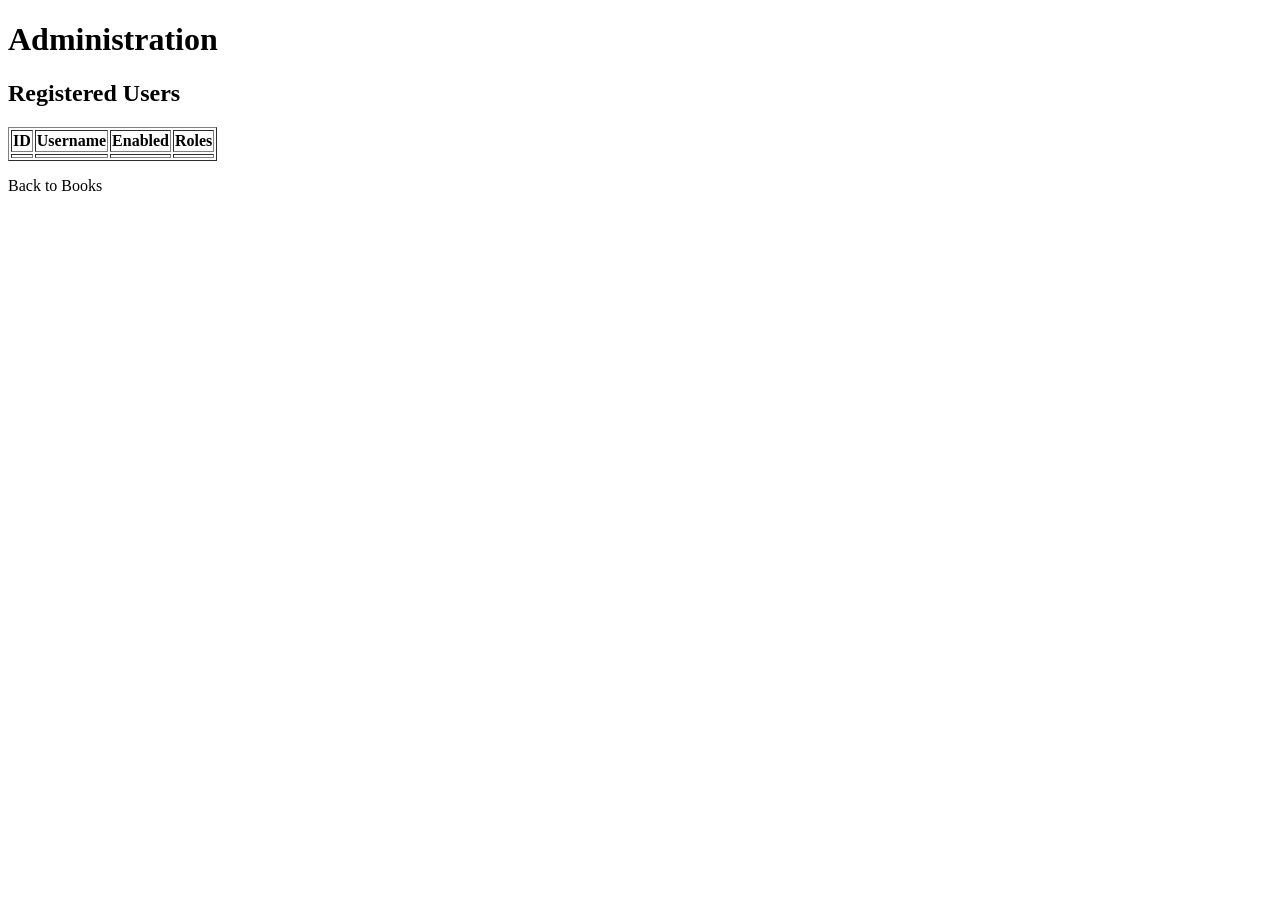
<file: src/main/resources/templates/admin.html>
<!DOCTYPE html>
<html xmlns:th="http://www.thymeleaf.org">
<head>
    <meta charset="UTF-8">
    <title>Administration</title>
</head>
<body>
<h1>Administration</h1>
<h2>Registered Users</h2>

<table border="1">
    <tr>
        <th>ID</th>
        <th>Username</th>
        <th>Enabled</th>
        <th>Roles</th>
    </tr>
    <tr th:each="user : ${users}">
        <td th:text="${user.id}"></td>
        <td th:text="${user.username}"></td>
        <td th:text="${user.enabled}"></td>
        <td th:text="${user.roles}"></td>
    </tr>
</table>

<p><a th:href="@{/books}">Back to Books</a></p>
</body>
</html>
</file>
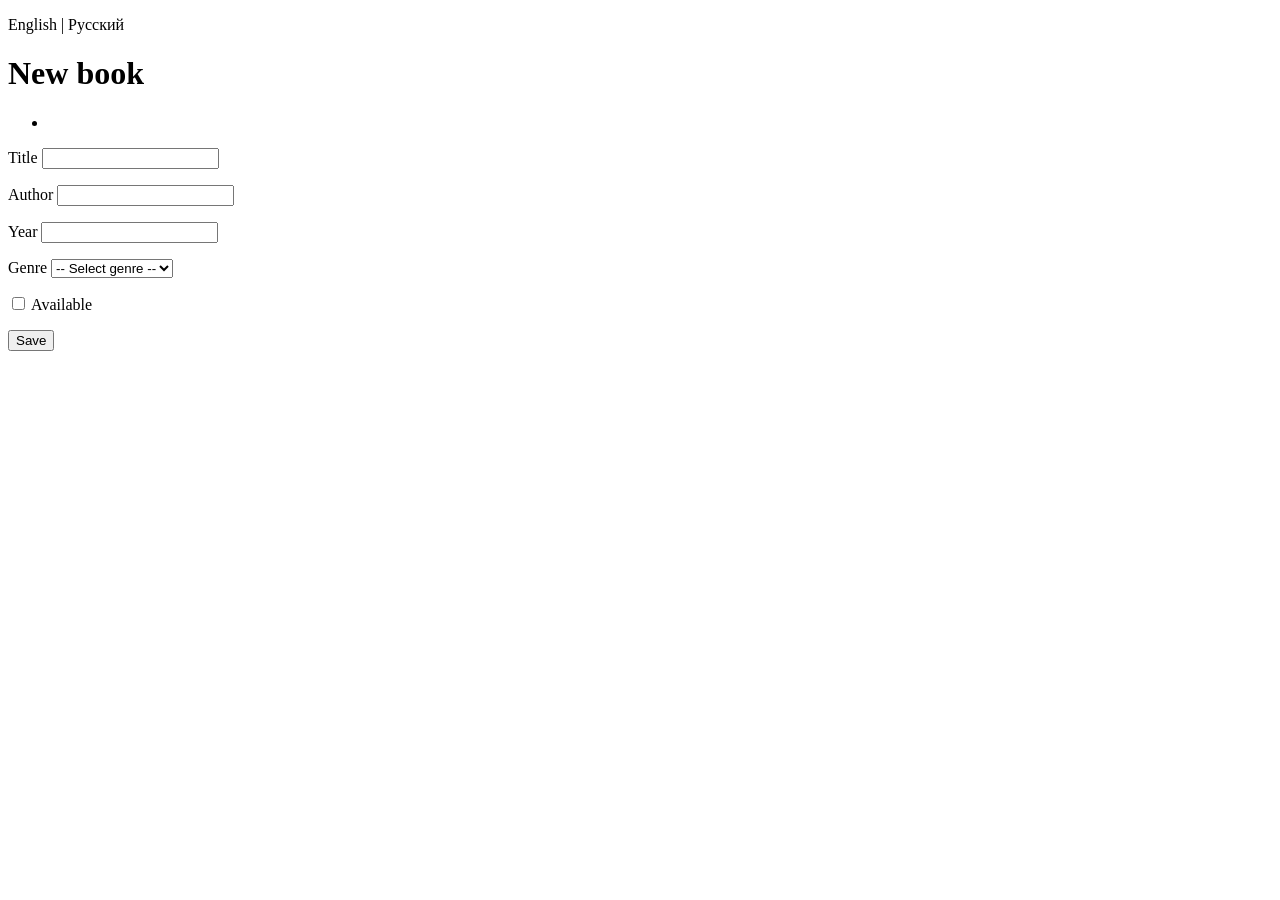
<file: src/main/resources/templates/books/form.html>
<!DOCTYPE html>
<html xmlns:th="http://www.thymeleaf.org">
<head>
    <meta charset="UTF-8">
    <title th:text="#{book.new}">New book</title>
    <link rel="stylesheet" th:href="@{/css/app.css}">
</head>
<body>
<p>
    <a th:href="@{/books/new(lang='en')}">English</a>
    |
    <a th:href="@{/books/new(lang='ru')}">Русский</a>
</p>

<h1 th:text="#{book.new}">New book</h1>

<form th:action="@{/books}" th:object="${form}" method="post">

    <div class="alert" th:if="${#fields.hasAnyErrors()}">
        <ul>
            <li th:each="e : ${#fields.allErrors()}"
                th:text="${e}"></li>
        </ul>
    </div>

    <p>
        <label th:text="#{book.title}">Title</label>
        <input type="text"
               th:field="*{title}"
               th:errorclass="is-invalid">
        <span class="error"
              th:if="${#fields.hasErrors('title')}"
              th:errors="*{title}"></span>
    </p>

    <p>
        <label th:text="#{book.author}">Author</label>
        <input type="text"
               th:field="*{author}"
               th:errorclass="is-invalid">
        <span class="error"
              th:if="${#fields.hasErrors('author')}"
              th:errors="*{author}"></span>
    </p>

    <p>
        <label th:text="#{book.year}">Year</label>
        <input type="number"
               th:field="*{year}"
               th:errorclass="is-invalid">
        <span class="error"
              th:if="${#fields.hasErrors('year')}"
              th:errors="*{year}"></span>
    </p>

    <p>
        <label th:text="#{book.genre}">Genre</label>
        <select th:field="*{genre}"
                th:errorclass="is-invalid">

            <option value="">-- Select genre --</option>

            <option th:each="g : ${genres}"
                    th:value="${g}"
                    th:text="${g}">
            </option>

        </select>

        <span class="error"
              th:if="${#fields.hasErrors('genre')}"
              th:errors="*{genre}"></span>
    </p>

    <p>
        <label>
            <input type="checkbox" th:field="*{available}">
            Available
        </label>
    </p>

    <button type="submit"
            th:text="#{form.submit}">
        Save
    </button>

</form>

</body>
</html>
</file>
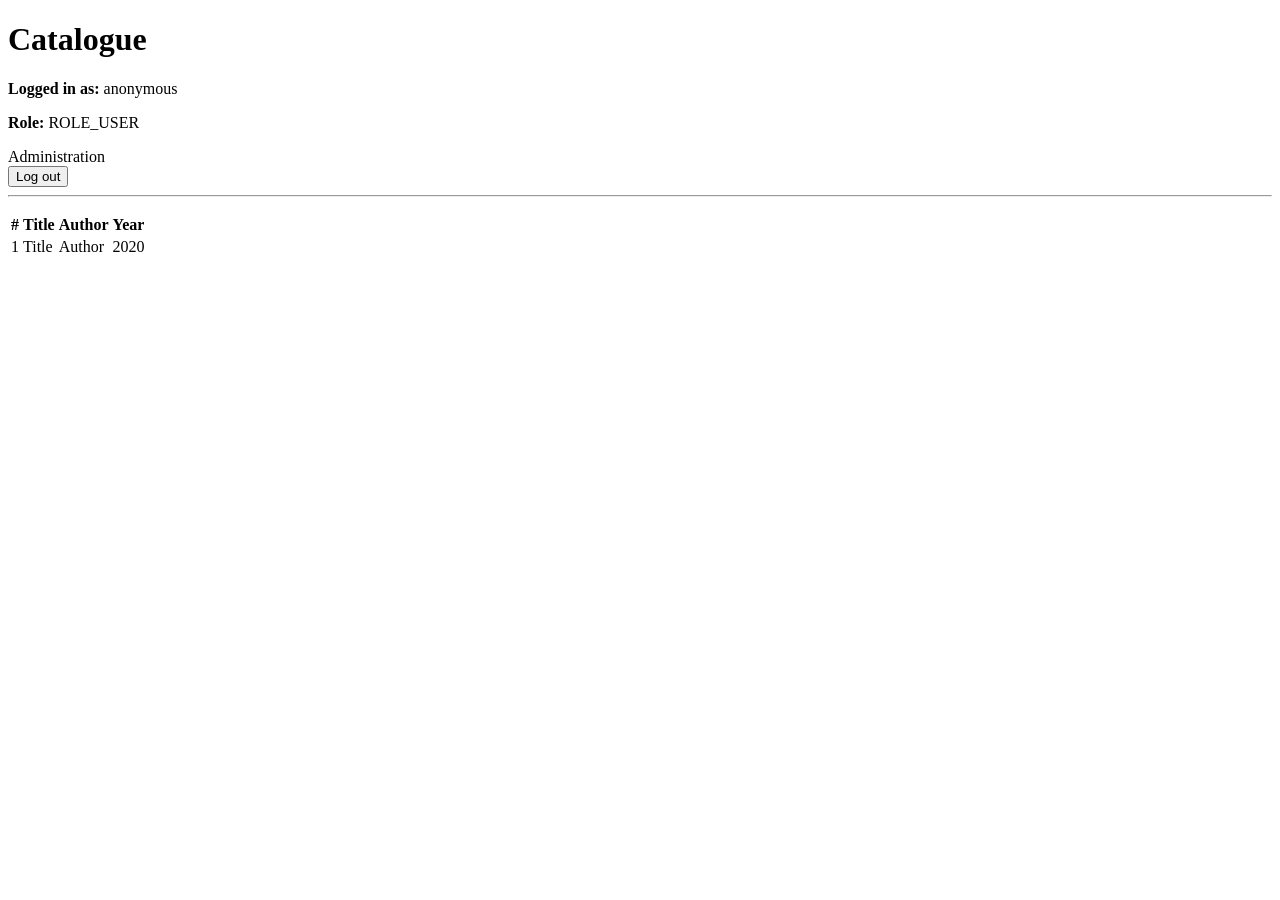
<file: src/main/resources/templates/books/list.html>
<!DOCTYPE html>
<html xmlns:th="http://www.thymeleaf.org"
      xmlns:sec="http://www.thymeleaf.org/extras/spring-security">

<head>
    <meta charset="UTF-8">
    <title th:text="${title}">Catalogue</title>
    <link rel="stylesheet" th:href="@{/css/app.css}">
</head>

<body>

<h1 th:text="${title}">Catalogue</h1>

<!-- Current user and role -->
<div>
    <p>
        <strong>Logged in as:</strong>
        <span sec:authentication="name">anonymous</span>
    </p>

    <p>
        <strong>Role:</strong>
        <span sec:authentication="principal.authorities">
            ROLE_USER
        </span>
    </p>
</div>

<!-- Only ADMIN can see this link -->
<div sec:authorize="hasRole('ADMIN')">
    <a th:href="@{/admin}">Administration</a>
</div>

<!-- Logout button -->
<form th:action="@{/logout}" method="post">
    <button type="submit">Log out</button>
</form>

<hr>

<p th:if="${message}"
   class="flash"
   th:text="${message}">
</p>

<!-- Books table -->
<table>
    <tr>
        <th>#</th>
        <th>Title</th>
        <th>Author</th>
        <th>Year</th>
    </tr>

    <tr th:each="book : ${books}">
        <td th:text="${book.id}">1</td>
        <td th:text="${book.title}">Title</td>
        <td th:text="${book.author}">Author</td>
        <td th:text="${book.year}">2020</td>
    </tr>
</table>

</body>
</html>
</file>
